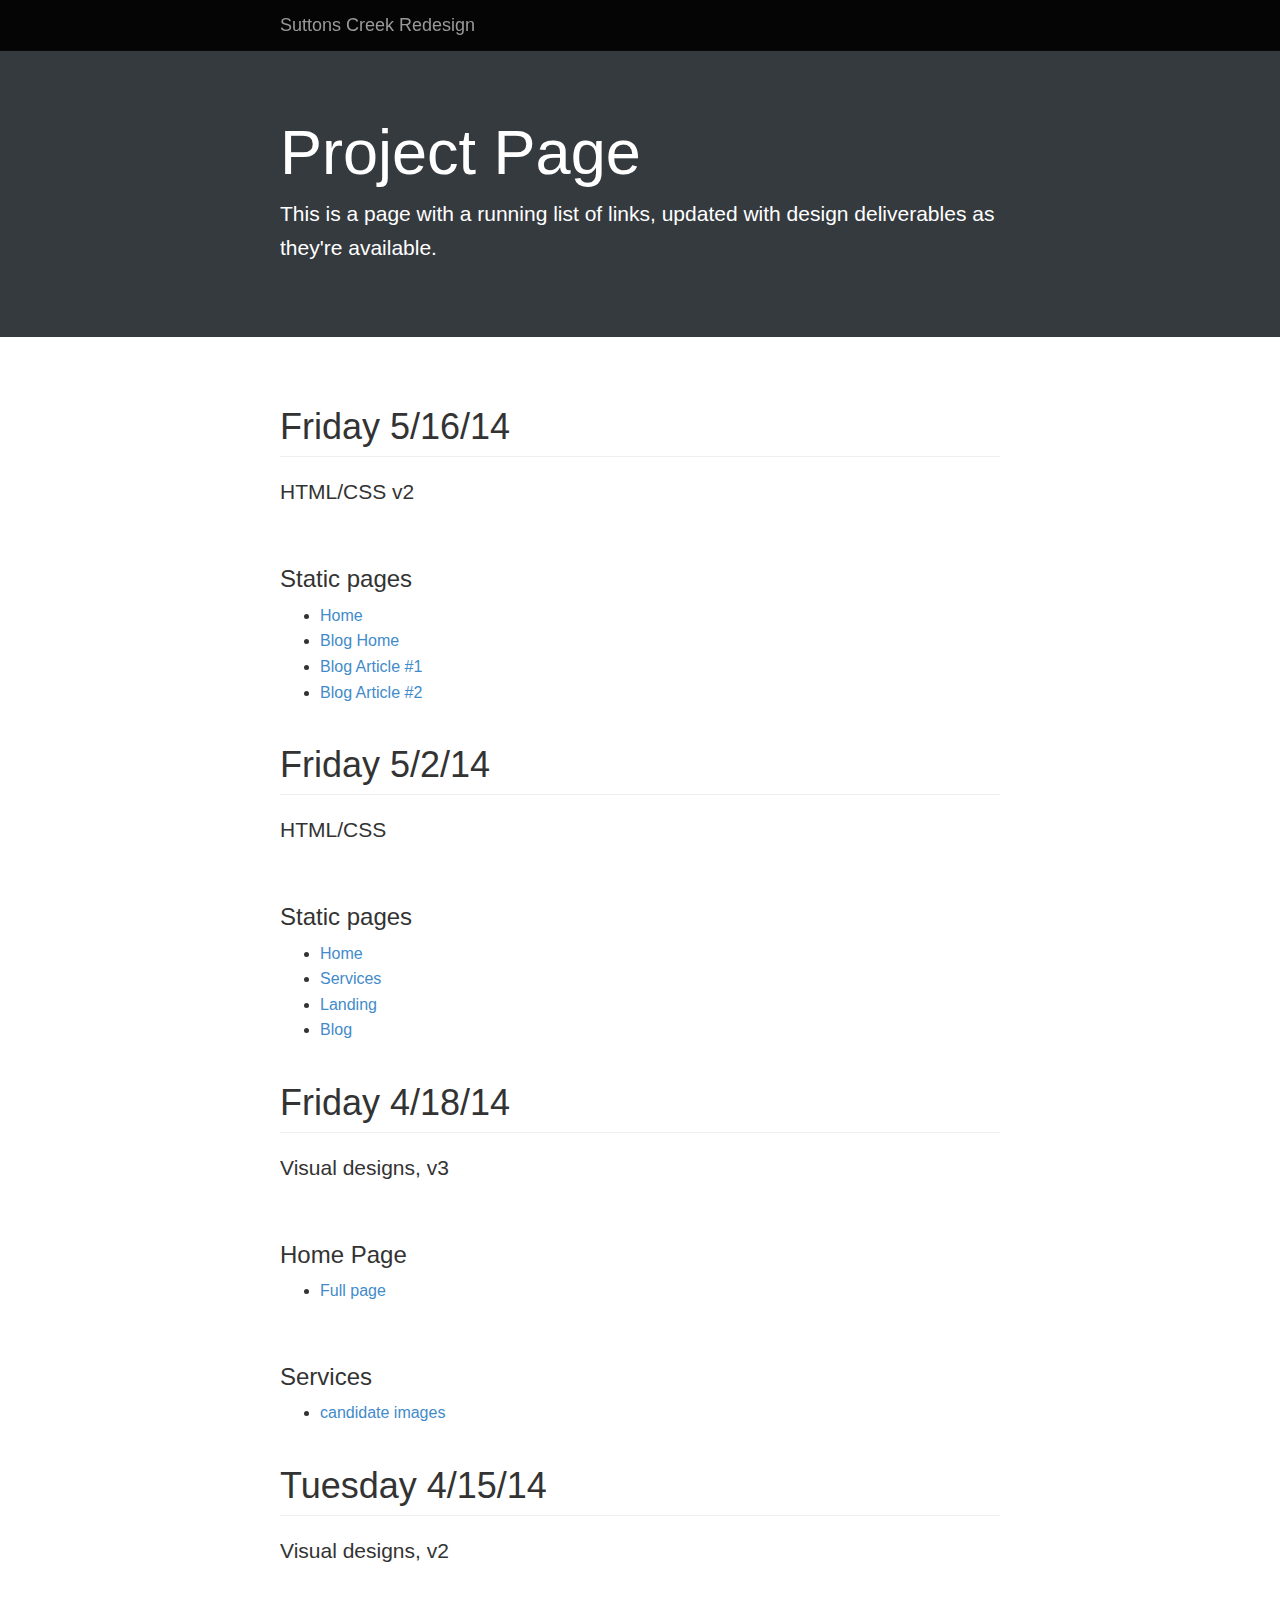
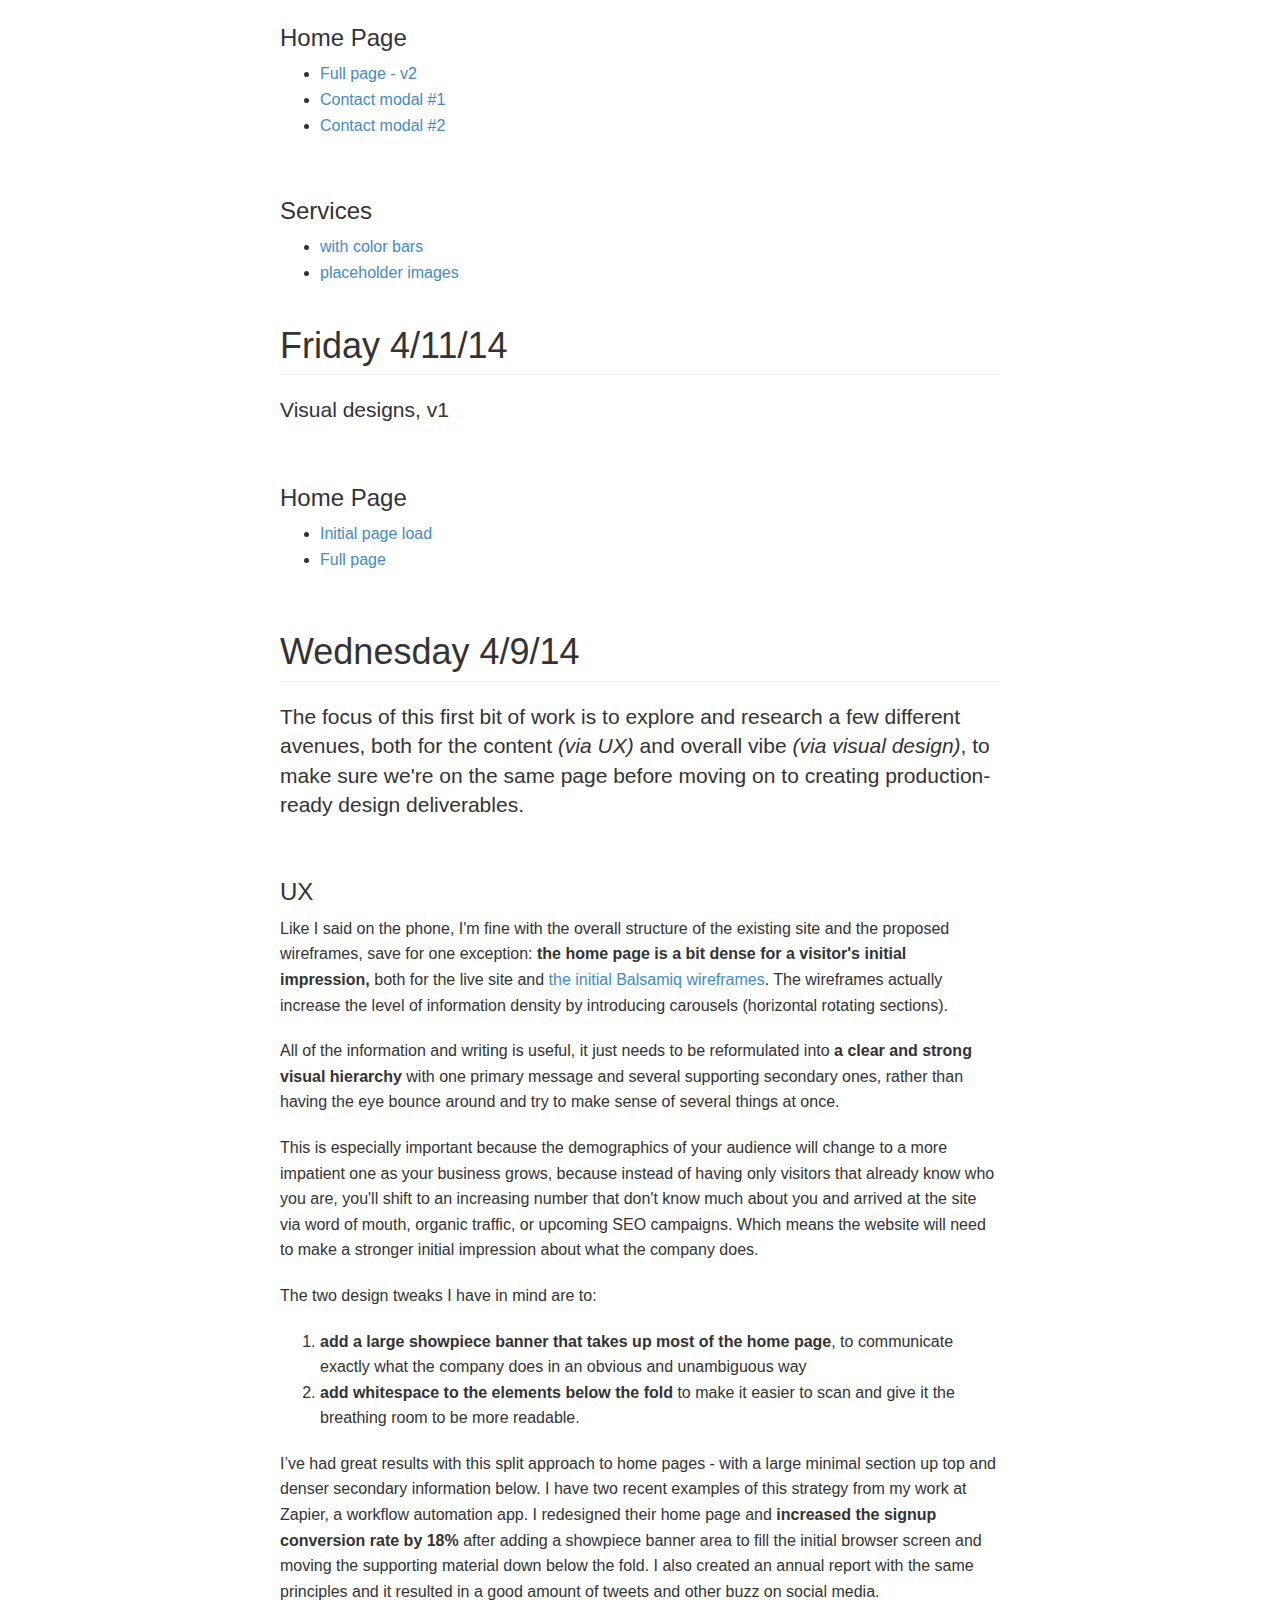
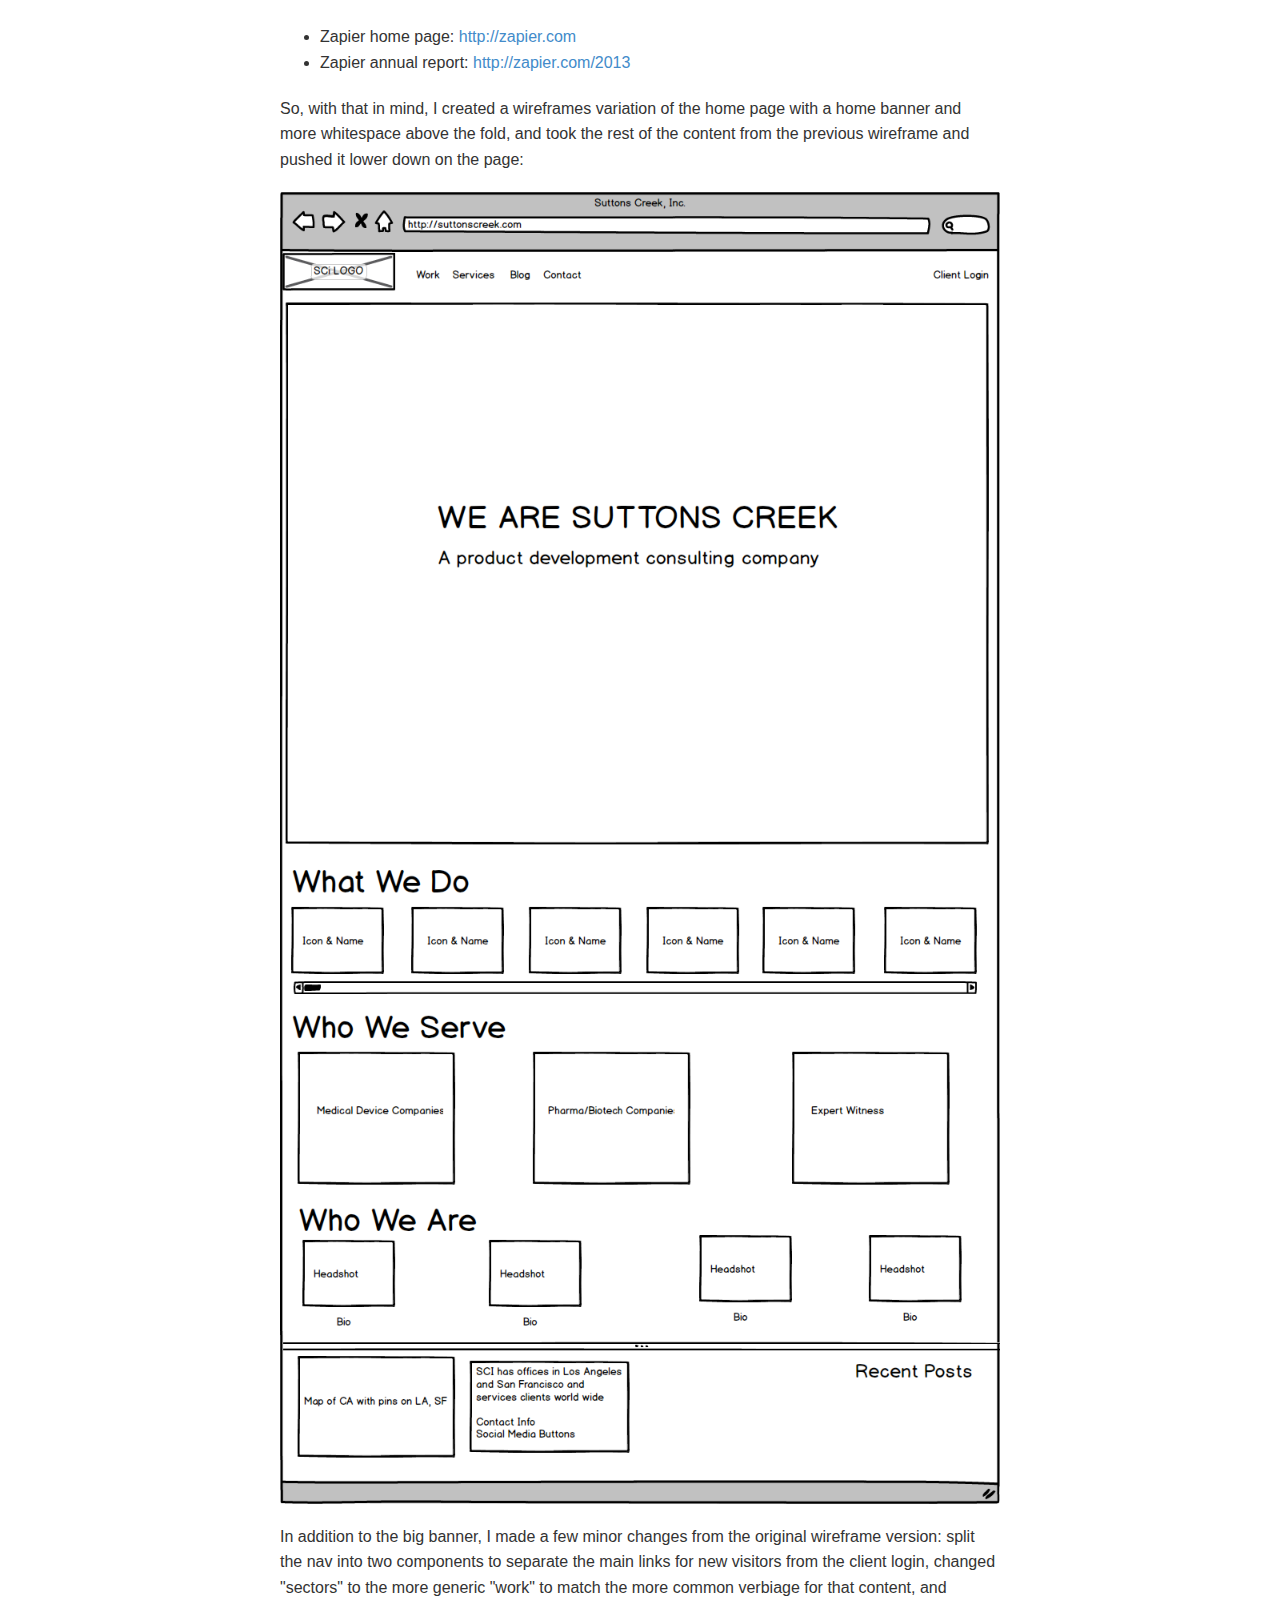
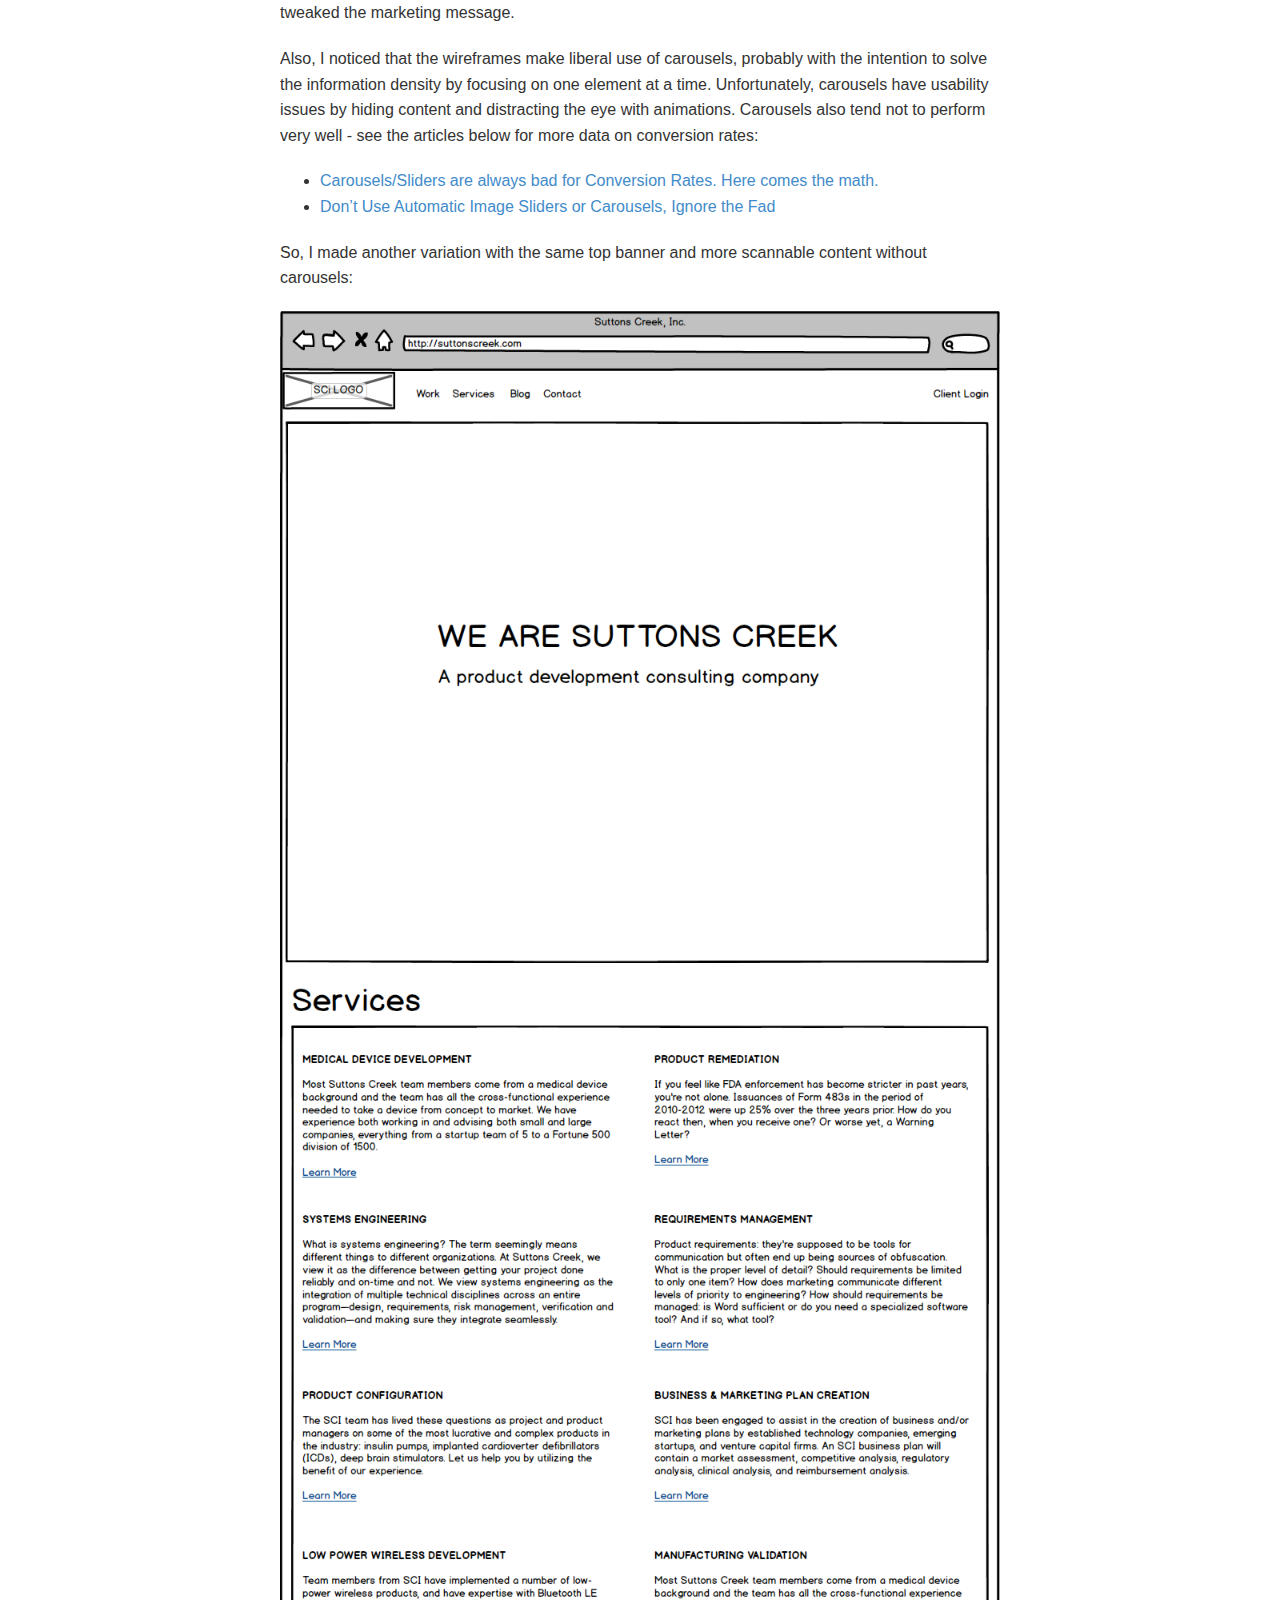
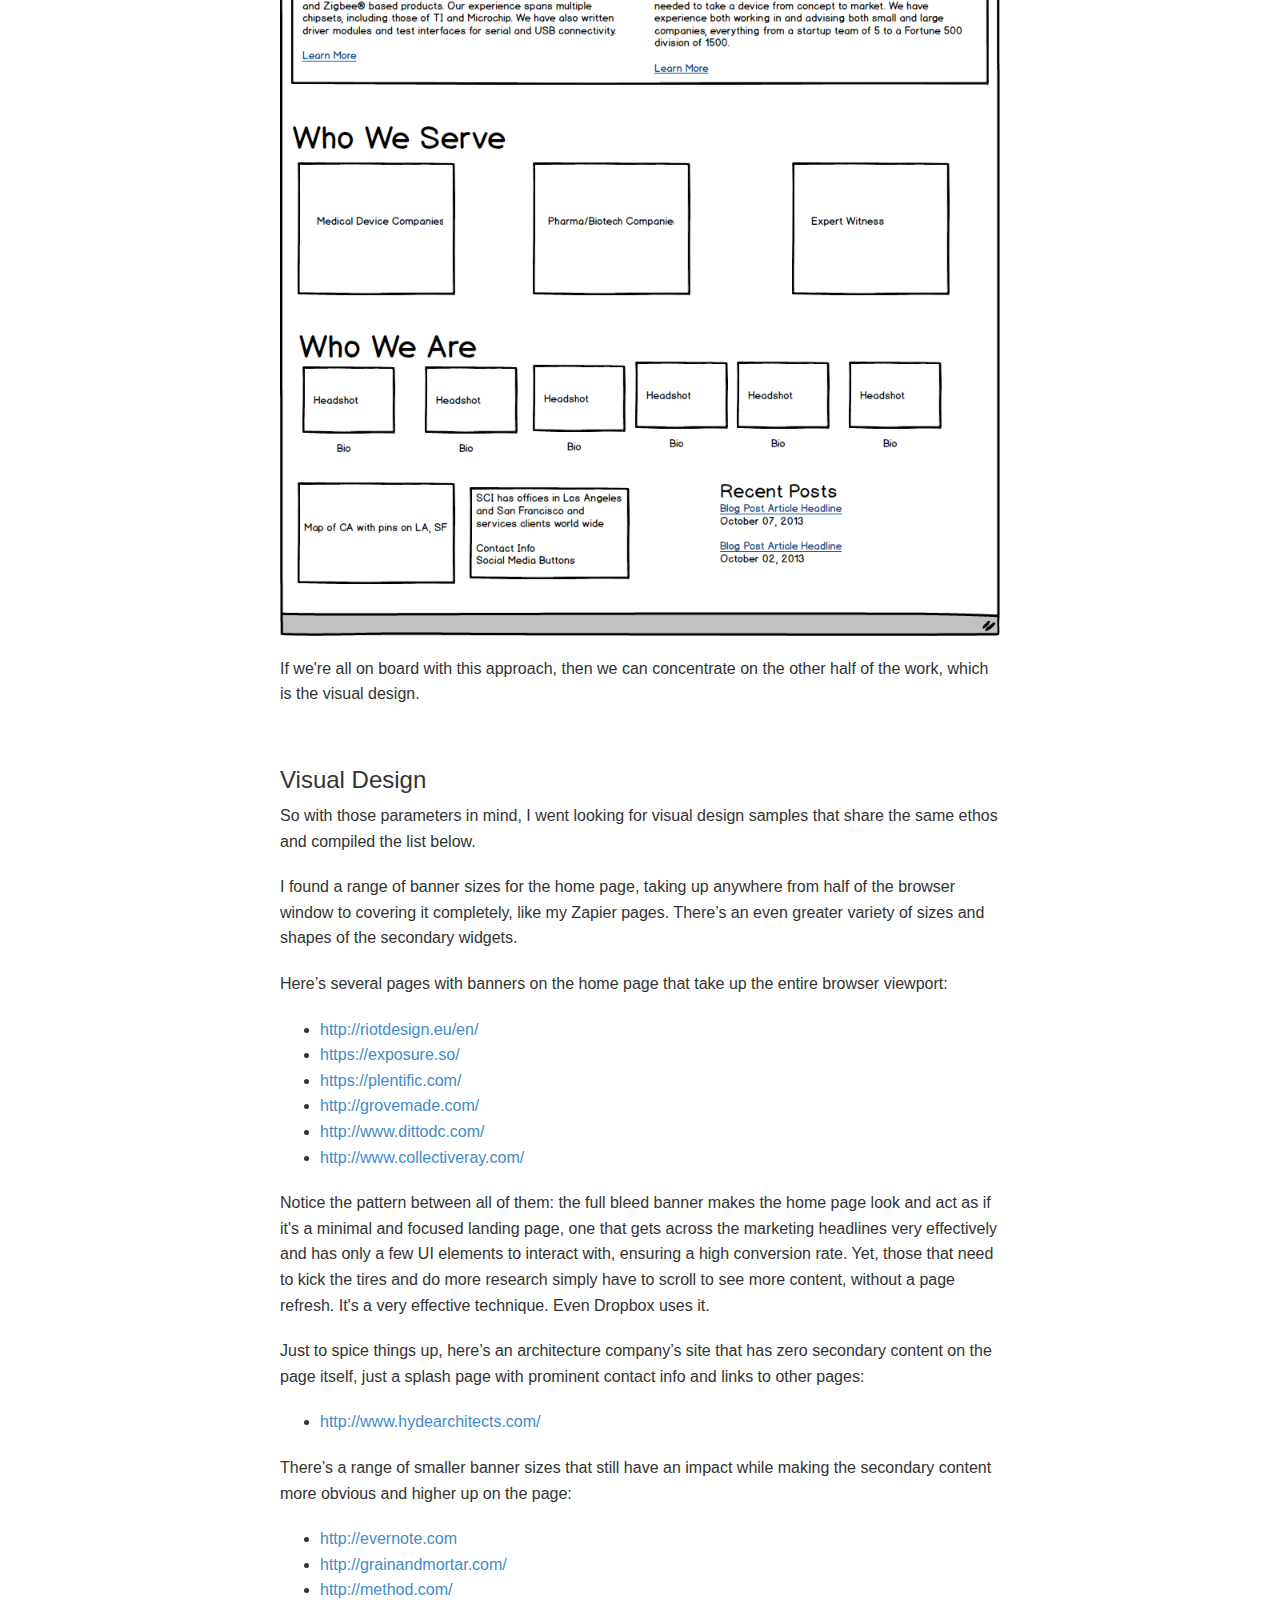
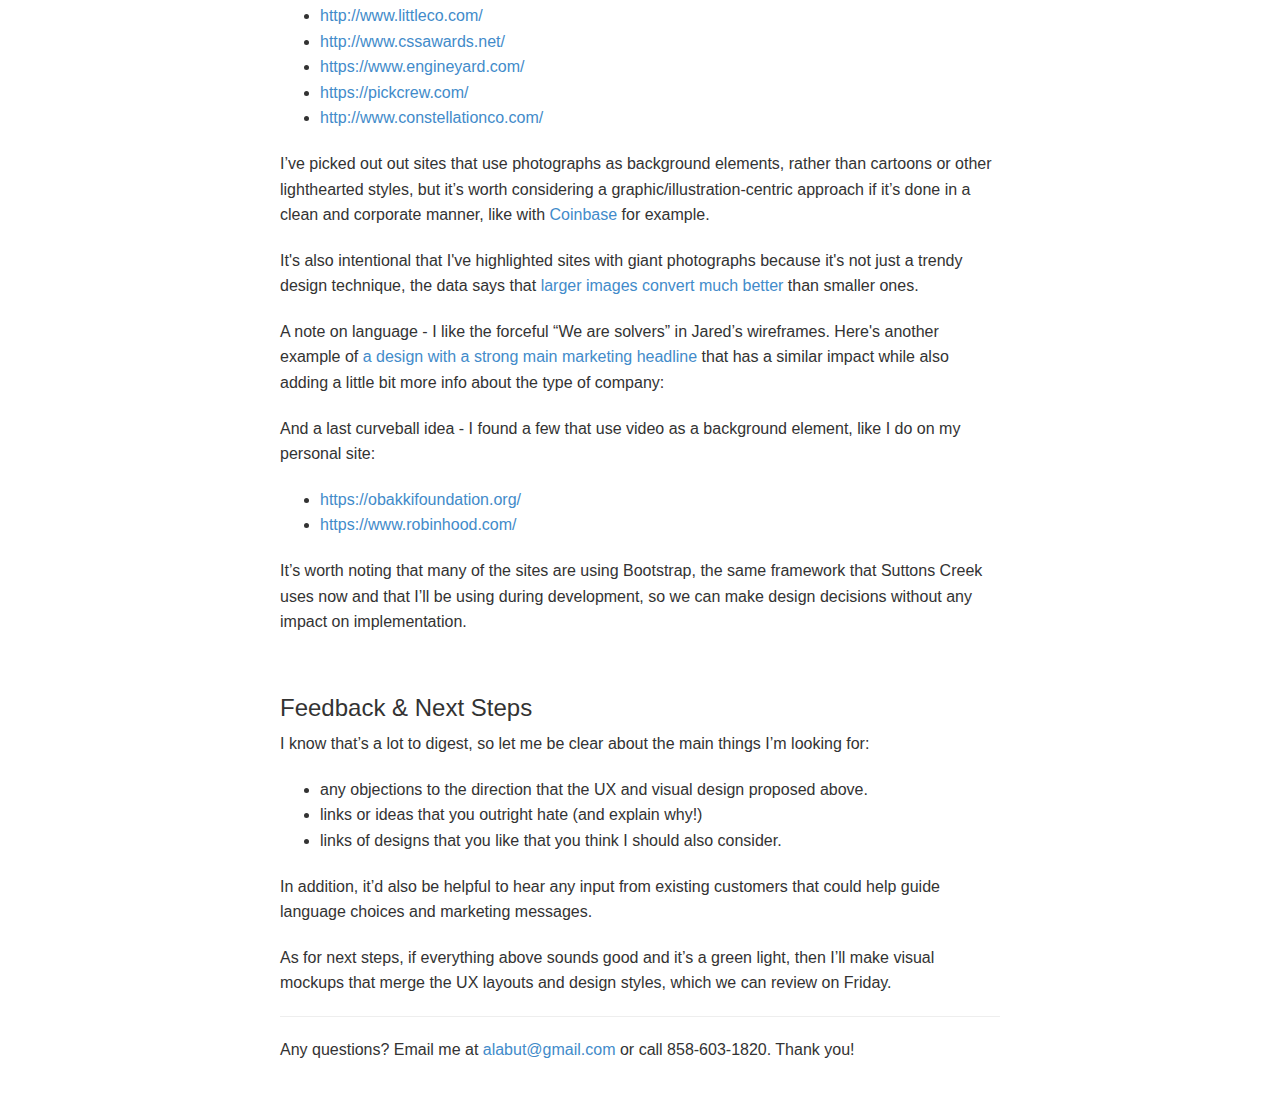
<file: index.html>
<!DOCTYPE html>
<html lang="en">
  <head>
    <meta charset="utf-8">
    <meta http-equiv="X-UA-Compatible" content="IE=edge">
    <meta name="viewport" content="width=device-width, initial-scale=1">
    <meta name="description" content="">
    <meta name="author" content="">

    <title>Project Page</title>

    <!-- Bootstrap core CSS -->
    <link href="css/bootstrap.min.css" rel="stylesheet">
      
    <style type="text/css" media="screen">

body {
  padding-bottom: 20px;
}

.jumbotron {
  background-color: #353A3F;
  color: #fff;
  padding-top: 58px;
  padding-bottom: 58px;
}

.navbar-inverse {
  background-color: rgba(0,0,0,0.9);
}

h1, .h1, h2, .h2, h3, .h3 {
  margin-top: 60px;
}

p, li {
  font-size: 16px;
  line-height: 160%;
}

p, ul, ol {
  margin-bottom: 20px;
}

img {
  max-width: 100%;
}

@media (min-width: 992px) {
  .container,
  .jumbotron .container {
    width: 750px;
  }
}
  
    </style>

    <!-- HTML5 shim and Respond.js IE8 support of HTML5 elements and media queries -->
    <!--[if lt IE 9]>
      <script src="https://oss.maxcdn.com/libs/html5shiv/3.7.0/html5shiv.js"></script>
      <script src="https://oss.maxcdn.com/libs/respond.js/1.4.2/respond.min.js"></script>
    <![endif]-->

  </head>

  <body>

    <div class="navbar navbar-inverse navbar-fixed-top" role="navigation">
      <div class="container">
        <div class="navbar-header">
          <a class="navbar-brand" href="#">Suttons Creek Redesign</a>
        </div>
      </div>
    </div>

    <!-- Main jumbotron for a primary marketing message or call to action -->
    <div class="jumbotron">
      <div class="container">
        <h1>Project Page</h1>
        <p>This is a page with a running list of links, updated with design deliverables as they're&nbsp;available.</p>
      </div>
    </div>

    <div class="container">
      <div class="row">
        <div class="col-md-12">

          <h1 id="overview" class="page-header">Friday 5/16/14</h1>
          <p class="lead">HTML/CSS v2</p>

          <h3>Static pages</h3>
          <ul>
            <li><a href="home.html">Home</a></li>
            <li><a href="blog.html">Blog Home</a></li>
            <li><a href="blog-article1.html">Blog Article #1</a></li>
            <li><a href="blog-article2.html">Blog Article #2</a></li>
          </ul>

          <h1 id="overview" class="page-header">Friday 5/2/14</h1>
          <p class="lead">HTML/CSS</p>

          <h3>Static pages</h3>
          <ul>
            <li><a href="home.html">Home</a></li>
            <li><a href="services.html">Services</a></li>
            <li><a href="landing.html">Landing</a></li>
            <li><a href="blog.html">Blog  </a></li>
          </ul>
          

          <h1 id="overview" class="page-header">Friday 4/18/14</h1>
          <p class="lead">Visual designs, v3</p>

          <h3>Home Page</h3>
          <ul>
            <li><a href="images/home-page-v3.png">Full page </a></li>
          </ul>

          <h3>Services</h3>
          <ul>
            <li><a href="images/services-v3.png">candidate images</a></li>
          </ul>
          


          <h1 id="overview" class="page-header">Tuesday 4/15/14</h1>
          <p class="lead">Visual designs, v2</p>

          <h3>Home Page</h3>
          <ul>
            <li><a href="images/home-page-v2.png">Full page - v2</a></li>
            <li><a href="images/home-page-modal-1.png">Contact modal #1</a></li>
            <li><a href="images/home-page-modal-2.png">Contact modal #2</a></li>
          </ul>

          <h3>Services</h3>
          <ul>
            <li><a href="images/services-v1.png">with color bars</a></li>
            <li><a href="images/services-v2.png">placeholder images</a></li>
          </ul>

          <h1 id="overview" class="page-header">Friday 4/11/14</h1>
          <p class="lead">Visual designs, v1</p>

          <h3>Home Page</h3>
          <ul>
            <li><a href="images/home-banner.png">Initial page load</a></li>
            <li><a href="images/home-page.png">Full page</a></li>
          </ul>
        </div>
      </div>
    </div> <!-- /container -->

    <div class="container">
      <div class="row">
        <div class="col-md-12">

          <h1 id="overview" class="page-header">Wednesday 4/9/14</h1>
          <p class="lead">The focus of this first bit of work is to explore and research a few different avenues, both for the content <em>(via UX)</em> and overall vibe <em>(via visual&nbsp;design)</em>, to make sure we're on the same page before moving on to creating production-ready design deliverables.</p>

          <h3>UX</h3>
          <p>Like I said on the phone, I'm fine with the overall structure of the existing site and the proposed wireframes, save for one exception: <strong>the home page is a bit dense for a visitor's initial impression,</strong> both for the live site and <a href="https://suttonscreek.mybalsamiq.com">the initial Balsamiq wireframes</a>. The wireframes actually increase the level of information density by introducing carousels (horizontal rotating sections).</p>
          
          <p>All of the information and writing is useful, it just needs to be reformulated into <strong>a clear and strong visual hierarchy</strong> with one primary message and several supporting secondary ones, rather than having the eye bounce around and try to make sense of several things at once.</p>
          <p>This is especially important because the demographics of your audience will change to a more impatient one as your business grows, because instead of having only visitors that already know who you are, you'll shift to an increasing number that don't know much about you and arrived at the site via word of mouth, organic traffic, or upcoming SEO campaigns. Which means the website will need to make a stronger initial impression about what the company does.</p>
          <p>The two design tweaks I have in mind are to:</p>
          <ol>
            <li><strong>add a large showpiece banner that takes up most of the home page</strong>, to communicate exactly what the company does in an obvious and unambiguous way</li>
            <li><strong>add whitespace to the elements below the fold</strong> to make it easier to scan and give it the breathing room to be more readable.</li>
          </ol>
          <p>I’ve had great results with this split approach to home pages - with a large minimal section up top and denser secondary information below. I have two recent examples of this strategy from my work at Zapier, a workflow automation app. I redesigned their home page and <strong>increased the signup conversion rate by 18%</strong> after adding a showpiece banner area to fill the initial browser screen and moving the supporting material down below the fold. I also created an annual report with the same principles and it resulted in a good amount of tweets and other buzz on social media.</p>
          <ul>
            <li>Zapier home page: <a href="http://zapier.com">http://zapier.com</a></li>
            <li>Zapier annual report: <a href="http://zapier.com/2013">http://zapier.com/2013</a></li>
          </ul>
        
          <p>So, with that in mind, I created a wireframes variation of the home page with a home banner and more whitespace above the fold, and took the rest of the content from the previous wireframe and pushed it lower down on the page:</p>
          
          <p><img src="images/wireframe-home-largebanner.png"></p>
          
          <p>In addition to the big banner, I made a few minor changes from the original wireframe version: split the nav into two components to separate the main links for new visitors from the client login, changed "sectors" to the more generic "work" to match the more common verbiage for that content, and tweaked the marketing message.</p>
          
          <p>Also, I noticed that the wireframes make liberal use of carousels, probably with the intention to solve the information density by focusing on one element at a time. Unfortunately, carousels have usability issues by hiding content and distracting the eye with animations. Carousels also tend not to perform very well - see the articles below for more data on conversion rates:</p>
          <ul>
            <li><a href="http://www.bayesianwitch.com/blog/2014/carouselsarebadforconversions.html">Carousels/Sliders are always bad for Conversion Rates. Here comes the math.</a></li>
            <li><a href="http://conversionxl.com/dont-use-automatic-image-sliders-or-carousels-ignore-the-fad/">Don’t Use Automatic Image Sliders or Carousels, Ignore the Fad</a></li>
          </ul>
        
        
          <p>So, I made another variation with the same top banner and more scannable content without carousels:</p>
          
          <p><img src="images/wireframe-home-largebanner-nocarousel.png"></p>
          
          <p>If we're all on board with this approach, then we can concentrate on the other half of the work, which is the visual design.</p>
        
          <h3>Visual Design</h3>

          <p>So with those parameters in mind, I went looking for visual design samples that share the same ethos and compiled the list below.</p>

          <p>I found a range of banner sizes for the home page, taking up anywhere from half of the browser window to covering it completely, like my Zapier pages. There’s an even greater variety of sizes and shapes of the secondary widgets.</p>

          <p>Here’s several pages with banners on the home page that take up the entire browser viewport:</p>

          <ul>
            <li><a href="http://riotdesign.eu/en/">http://riotdesign.eu/en/</a></li>
            <li><a href="https://exposure.so/">https://exposure.so/</a></li>
            <li><a href="https://plentific.com/">https://plentific.com/</a></li>
            <li><a href="http://grovemade.com/">http://grovemade.com/</a></li>
            <li><a href="http://www.dittodc.com/">http://www.dittodc.com/</a></li>
            <li><a href="http://www.collectiveray.com/">http://www.collectiveray.com/</a></li>
          </ul>
          
          <p>Notice the pattern between all of them: the full bleed banner makes the home page look and act as if it's a minimal and focused landing page, one that gets across the marketing headlines very effectively and has only a few UI elements to interact with, ensuring a high conversion rate. Yet, those that need to kick the tires and do more research simply have to scroll to see more content, without a page refresh. It's a very effective technique. Even Dropbox uses it.</p>
          
          <p>Just to spice things up, here’s an architecture company’s site that has zero secondary content on the page itself, just a splash page with prominent contact info and links to other pages:</p>

          <ul><li><a href="http://www.hydearchitects.com/">http://www.hydearchitects.com/</a></li></ul>

          <p>There’s a range of smaller banner sizes that still have an impact while making the secondary content more obvious and higher up on the page:</p>

          <ul>
            <li><a href="http://evernote.com">http://evernote.com</a></li>
            <li><a href="http://grainandmortar.com/">http://grainandmortar.com/</a></li>
            <li><a href="http://method.com/">http://method.com/</a></li>
            <li><a href="http://www.littleco.com/">http://www.littleco.com/</a></li>
            <li><a href="http://www.cssawards.net/">http://www.cssawards.net/</a></li>
            <li><a href="https://www.engineyard.com/">https://www.engineyard.com/</a></li>
            <li><a href="https://pickcrew.com/">https://pickcrew.com/</a></li>
            <li><a href="http://www.constellationco.com/">http://www.constellationco.com/</a></li>
          </ul>
          
          <p>I’ve picked out out sites that use photographs as background elements, rather than cartoons or other lighthearted styles, but it’s worth considering a graphic/illustration-centric approach if it’s done in a clean and corporate manner, like with <a href="https://coinbase.com/">Coinbase</a> for example.
          
          <p>It's also intentional that I've highlighted sites with giant photographs because it's not just a trendy design technique, the data says that <a href="https://econsultancy.com/blog/62391-do-bigger-images-mean-improved-conversion-rates-three-case-studies">larger images convert much better</a> than smaller ones.</p>

          <p>A note on language - I like the forceful “We are solvers” in Jared’s wireframes. Here's another example of <a href="http://cl.ly/image/1V243f2L2236">a design with a strong main marketing headline</a> that has a similar impact while also adding a little bit more info about the type of company:</p>

          <p>And a last curveball idea - I found a few that use video as a background element, like I do on my personal site:</p>

          <ul>
            <li><a href="https://obakkifoundation.org/">https://obakkifoundation.org/</a></li>
            <li><a href="https://www.robinhood.com/">https://www.robinhood.com/</a></li>
          </ul>

          <p>It’s worth noting that many of the sites are using Bootstrap, the same framework that Suttons Creek uses now and that I’ll be using during development, so we can make design decisions without any impact on implementation.</p>
        
          <h3>Feedback &amp; Next Steps</h3>

          <p>I know that’s a lot to digest, so let me be clear about the main things I’m looking for:</p>
          
          <ul>
            <li>any objections to the direction that the UX and visual design proposed above.</li>
            <li>links or ideas that you outright hate (and explain why!)</li>
            <li>links of designs that you like that you think I should also consider.</li>
          </ul>
        
          <p>In addition, it’d also be helpful to hear any input from existing customers that could help guide language choices and marketing messages.</p>
          
          <p>As for next steps, if everything above sounds good and it’s a green light, then I’ll make visual mockups that merge the UX layouts and design styles, which we can review on Friday.</p>
        
          <hr>

          <footer>
            <p>Any questions? Email me at <a href="mailto:alabut@gmail.com">alabut@gmail.com</a> or call 858-603-1820. Thank you!</p>
          </footer>
        </div>
      </div>
    </div> <!-- /container -->


    <!-- Bootstrap core JavaScript
    ================================================== -->
    <!-- Placed at the end of the document so the pages load faster -->
    <!--<script src="https://ajax.googleapis.com/ajax/libs/jquery/1.11.0/jquery.min.js"></script>
    <script src="../../dist/js/bootstrap.min.js"></script>-->
  </body>
</html>
</file>
